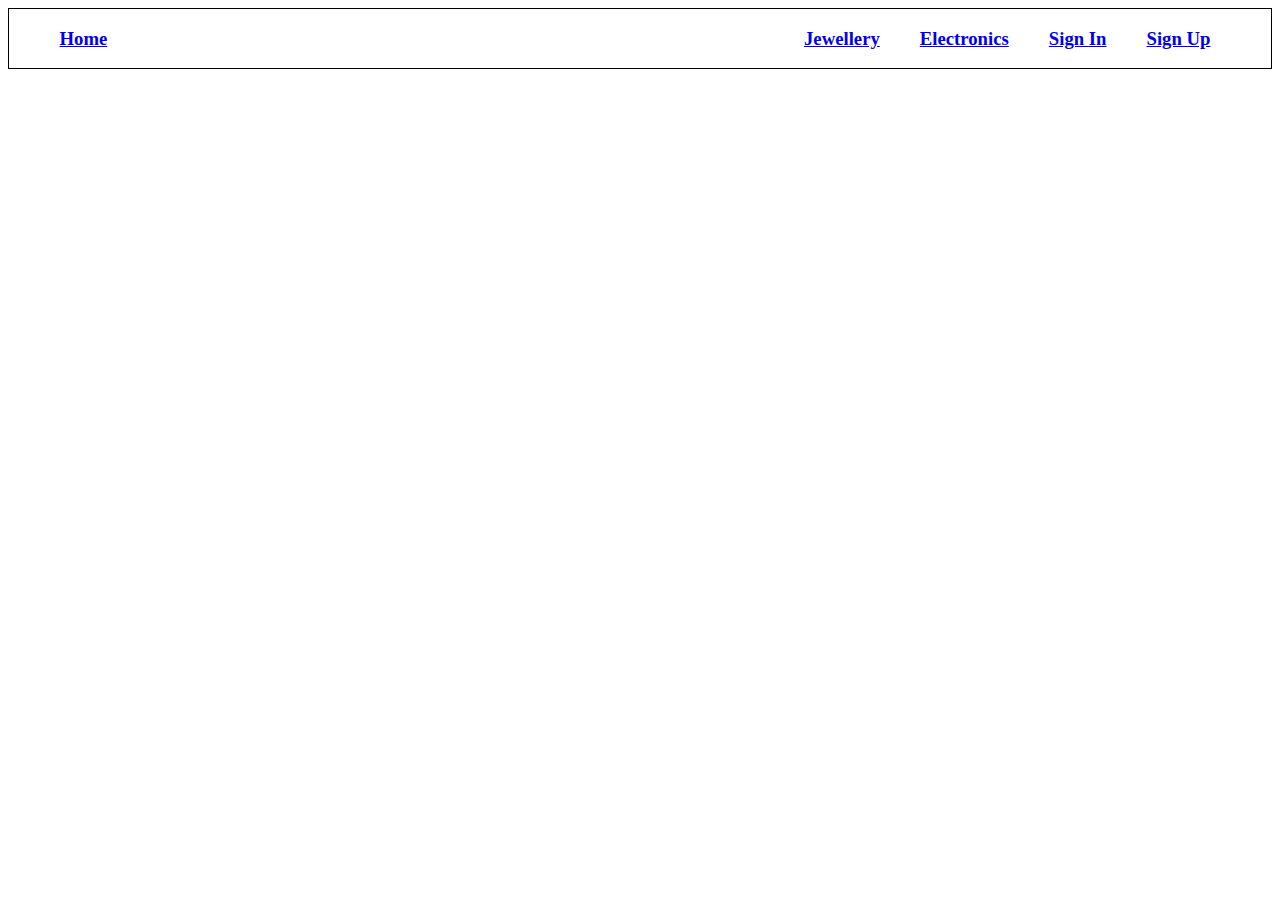
<file: index.html>
<!DOCTYPE html>
<html lang="en">
  <head>
    <meta charset="UTF-8" />
    <meta http-equiv="X-UA-Compatible" content="IE=edge" />
    <meta name="viewport" content="width=device-width, initial-scale=1.0" />
    <title>Document</title>
  </head>

 <link rel="stylesheet" href="./styles/styles.css">

  <body>
   <div id="navbar"></div>
   <div id="container"></div>
  </body>
</html>
<script type="module">
  import navbar from './component/navbar.js';
  // console.log(navbar);
  let navbar_div  = document.getElementById('navbar')
  navbar_div.innerHTML = navbar()



</script>
</file>
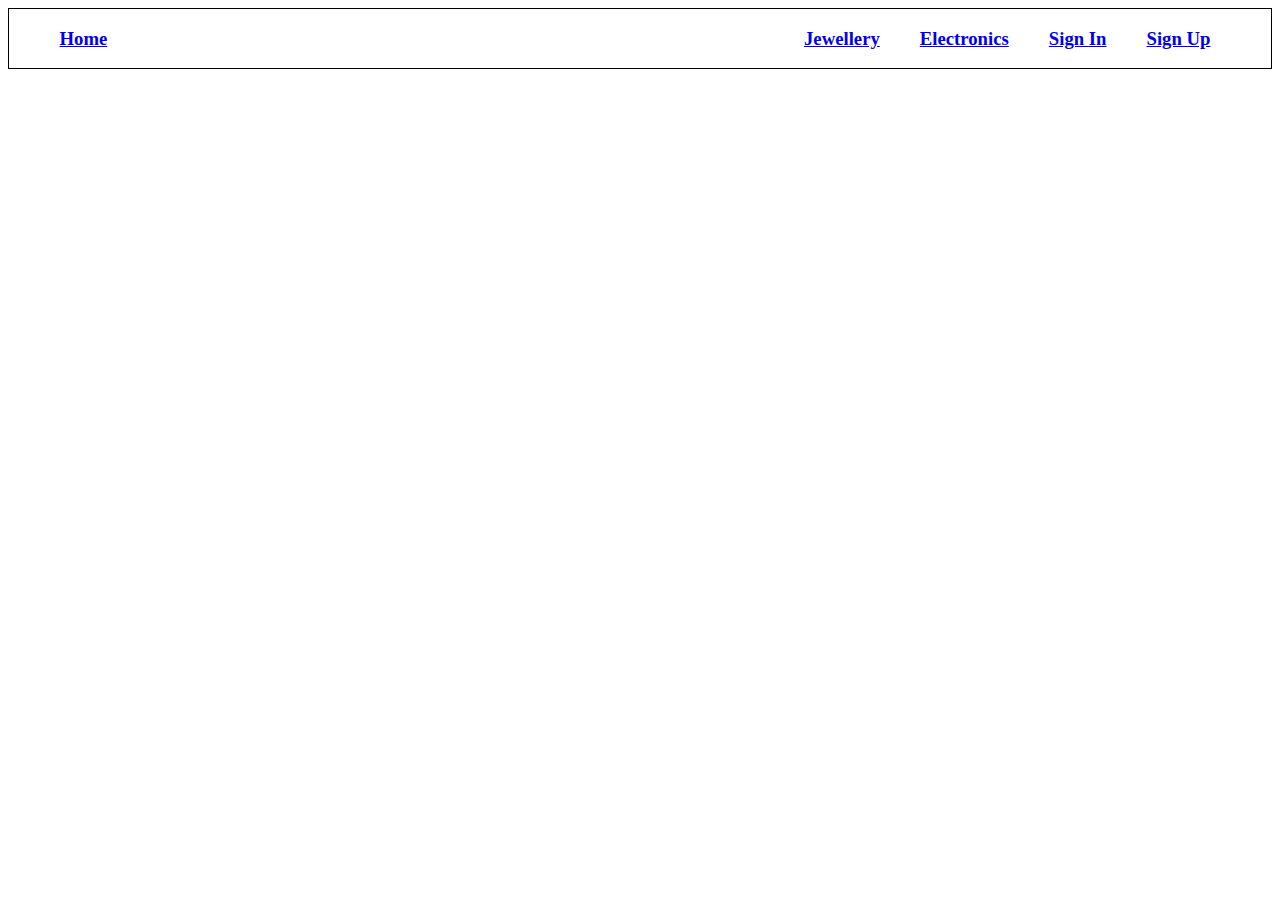
<file: electronics.html>
<!DOCTYPE html>
<html lang="en">
  <head>
    <meta charset="UTF-8" />
    <meta http-equiv="X-UA-Compatible" content="IE=edge" />
    <meta name="viewport" content="width=device-width, initial-scale=1.0" />
    <title>Document</title>
  </head>

 <link rel="stylesheet" href="./styles/styles.css">

  <body>
   <div id="navbar"></div>
   <div id="container"></div>
  </body>
</html>
<script type="module">
  import navbar from './component/navbar.js';
  // console.log(navbar);
  let navbar_div  = document.getElementById('navbar')
  navbar_div.innerHTML = navbar()

  import {getData , append} from './scripts/showData.js'
let res = getData('https://fakestoreapi.com/products/category/electronics?limit=12')

.then((res) =>{
  console.log(res);
  let cont = document.getElementById('container')
  append(res , cont)

})
</script>
</file>
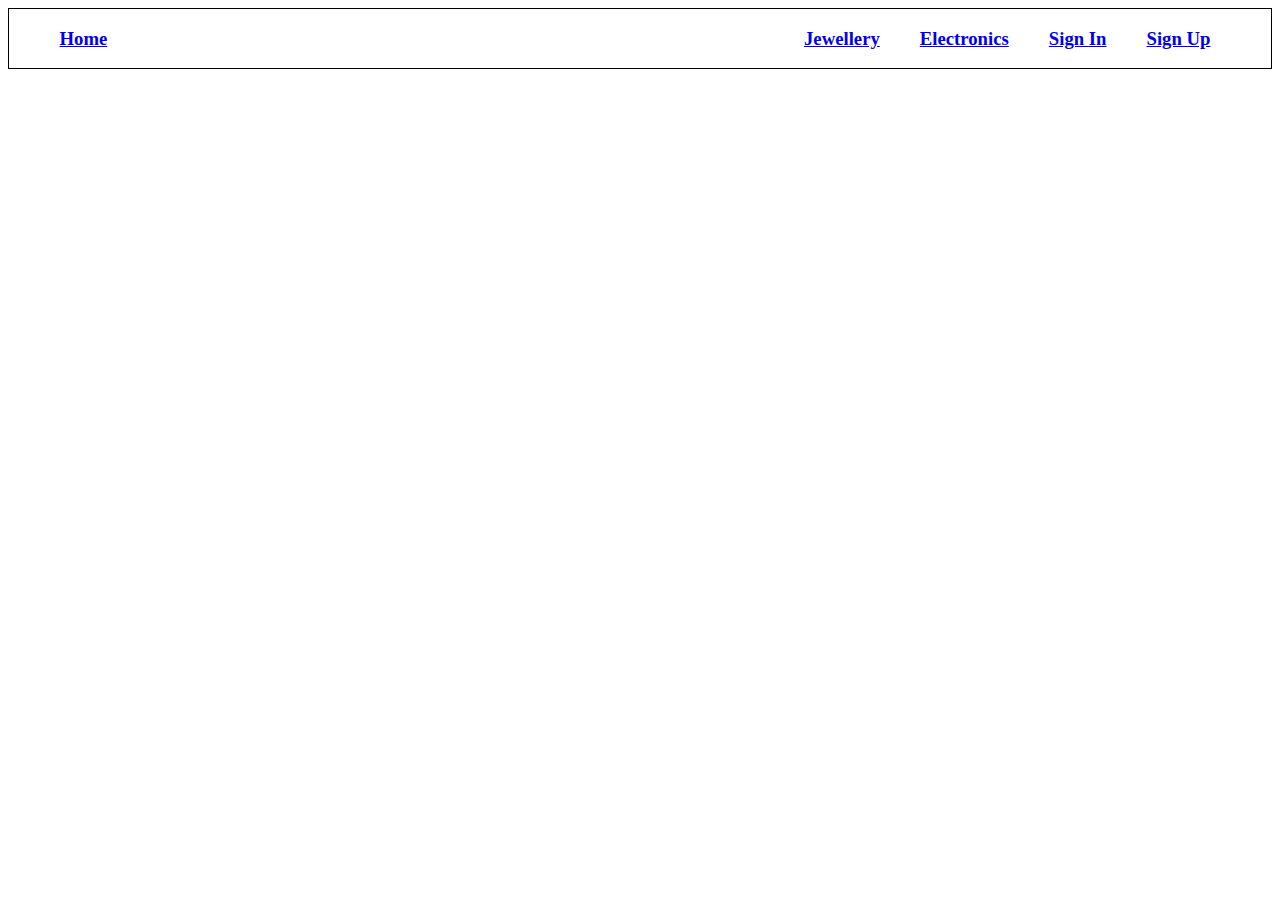
<file: jewellery.html>
<!DOCTYPE html>
<html lang="en">
  <head>
    <meta charset="UTF-8" />
    <meta http-equiv="X-UA-Compatible" content="IE=edge" />
    <meta name="viewport" content="width=device-width, initial-scale=1.0" />
    <title>Document</title>
  </head>

 <link rel="stylesheet" href="./styles/styles.css">

  <body>
   <div id="navbar"></div>
   <div id="container"></div>
  </body>
</html>
<script type="module">
  import navbar from './component/navbar.js';
  // console.log(navbar);
  let navbar_div  = document.getElementById('navbar')
  navbar_div.innerHTML = navbar()

  import {getData , append} from './scripts/showData.js'

let res = getData('https://fakestoreapi.com/products/category/jewelery?limit=12')
.then((res) =>{
let cont = document.getElementById('container')

append(res , cont)
console.log(res);
})
</script>
</file>
<file: styles/styles.css>
#navbar {
    display: flex;
    justify-content: space-between;
    padding-left: 4%;
    padding-right: 4%;
    border: solid 1px black;
  }

  #options {
    display: flex;
    justify-content: space-between;
  }

  #options h3 {
    padding-left: 30px;
    padding-right: 10px;
  }
  #container {
    display : grid;
    grid-template-columns: repeat(4,25%);
    grid-gap : 20px;
    justify-content: center;
    padding : 5% ;
  }
  img {
    width : 30%;
  }
</file>
